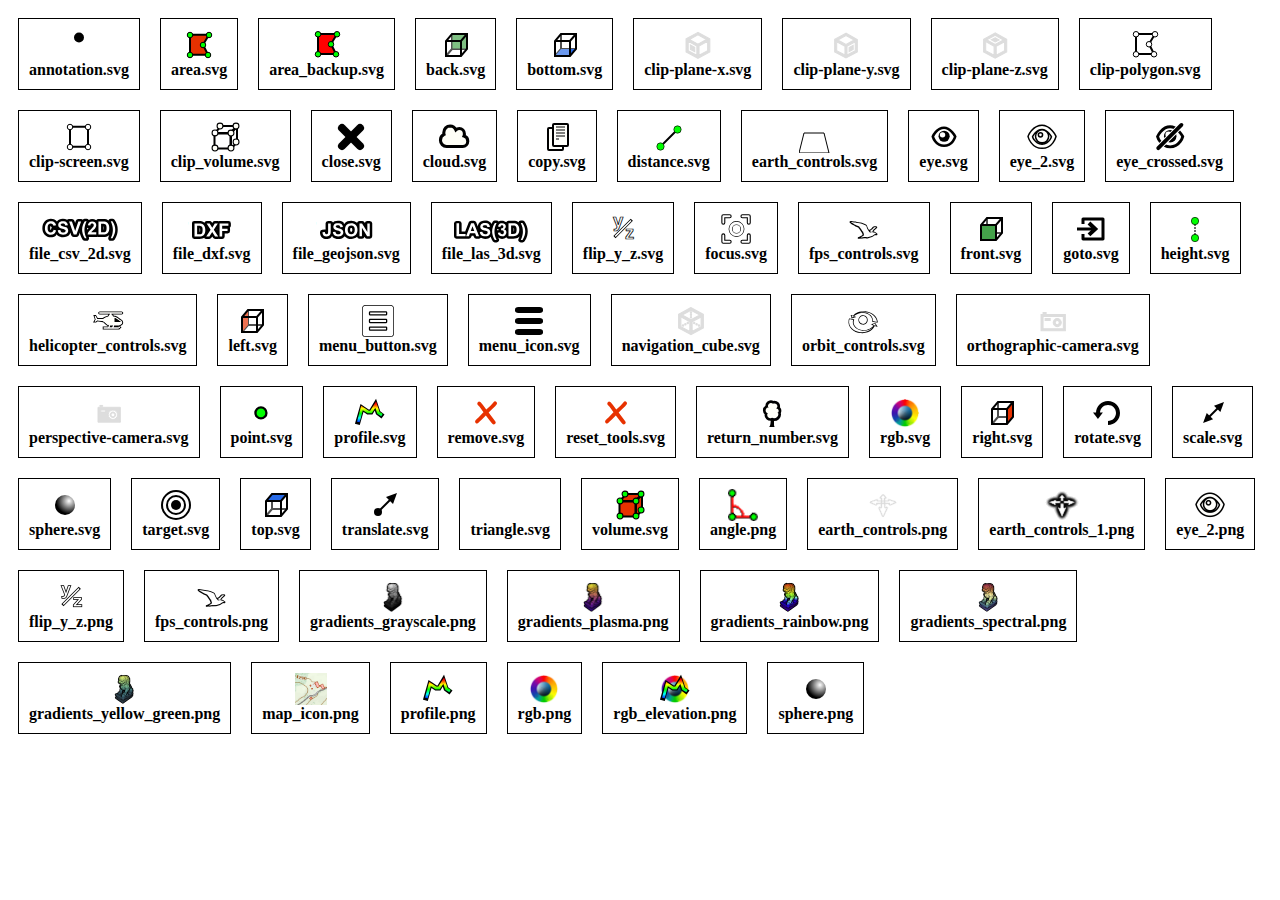
<file: web/static/test/libs/potree/resources/icons/index.html>
<html>
				<head>
					<style>
						.icon_container{
							border: 1px solid black;
							margin: 10px;
							padding: 10px;
						}
					</style>
				</head>
				<body>
					<div id="icons_container">
						
			<span class="icon_container" style="position: relative; float: left">
				<center>
				<img src="annotation.svg" style="height: 32px;"/>
				<div style="font-weight: bold">annotation.svg</div>
				</center>
			</span>
			
			<span class="icon_container" style="position: relative; float: left">
				<center>
				<img src="area.svg" style="height: 32px;"/>
				<div style="font-weight: bold">area.svg</div>
				</center>
			</span>
			
			<span class="icon_container" style="position: relative; float: left">
				<center>
				<img src="area_backup.svg" style="height: 32px;"/>
				<div style="font-weight: bold">area_backup.svg</div>
				</center>
			</span>
			
			<span class="icon_container" style="position: relative; float: left">
				<center>
				<img src="back.svg" style="height: 32px;"/>
				<div style="font-weight: bold">back.svg</div>
				</center>
			</span>
			
			<span class="icon_container" style="position: relative; float: left">
				<center>
				<img src="bottom.svg" style="height: 32px;"/>
				<div style="font-weight: bold">bottom.svg</div>
				</center>
			</span>
			
			<span class="icon_container" style="position: relative; float: left">
				<center>
				<img src="clip-plane-x.svg" style="height: 32px;"/>
				<div style="font-weight: bold">clip-plane-x.svg</div>
				</center>
			</span>
			
			<span class="icon_container" style="position: relative; float: left">
				<center>
				<img src="clip-plane-y.svg" style="height: 32px;"/>
				<div style="font-weight: bold">clip-plane-y.svg</div>
				</center>
			</span>
			
			<span class="icon_container" style="position: relative; float: left">
				<center>
				<img src="clip-plane-z.svg" style="height: 32px;"/>
				<div style="font-weight: bold">clip-plane-z.svg</div>
				</center>
			</span>
			
			<span class="icon_container" style="position: relative; float: left">
				<center>
				<img src="clip-polygon.svg" style="height: 32px;"/>
				<div style="font-weight: bold">clip-polygon.svg</div>
				</center>
			</span>
			
			<span class="icon_container" style="position: relative; float: left">
				<center>
				<img src="clip-screen.svg" style="height: 32px;"/>
				<div style="font-weight: bold">clip-screen.svg</div>
				</center>
			</span>
			
			<span class="icon_container" style="position: relative; float: left">
				<center>
				<img src="clip_volume.svg" style="height: 32px;"/>
				<div style="font-weight: bold">clip_volume.svg</div>
				</center>
			</span>
			
			<span class="icon_container" style="position: relative; float: left">
				<center>
				<img src="close.svg" style="height: 32px;"/>
				<div style="font-weight: bold">close.svg</div>
				</center>
			</span>
			
			<span class="icon_container" style="position: relative; float: left">
				<center>
				<img src="cloud.svg" style="height: 32px;"/>
				<div style="font-weight: bold">cloud.svg</div>
				</center>
			</span>
			
			<span class="icon_container" style="position: relative; float: left">
				<center>
				<img src="copy.svg" style="height: 32px;"/>
				<div style="font-weight: bold">copy.svg</div>
				</center>
			</span>
			
			<span class="icon_container" style="position: relative; float: left">
				<center>
				<img src="distance.svg" style="height: 32px;"/>
				<div style="font-weight: bold">distance.svg</div>
				</center>
			</span>
			
			<span class="icon_container" style="position: relative; float: left">
				<center>
				<img src="earth_controls.svg" style="height: 32px;"/>
				<div style="font-weight: bold">earth_controls.svg</div>
				</center>
			</span>
			
			<span class="icon_container" style="position: relative; float: left">
				<center>
				<img src="eye.svg" style="height: 32px;"/>
				<div style="font-weight: bold">eye.svg</div>
				</center>
			</span>
			
			<span class="icon_container" style="position: relative; float: left">
				<center>
				<img src="eye_2.svg" style="height: 32px;"/>
				<div style="font-weight: bold">eye_2.svg</div>
				</center>
			</span>
			
			<span class="icon_container" style="position: relative; float: left">
				<center>
				<img src="eye_crossed.svg" style="height: 32px;"/>
				<div style="font-weight: bold">eye_crossed.svg</div>
				</center>
			</span>
			
			<span class="icon_container" style="position: relative; float: left">
				<center>
				<img src="file_csv_2d.svg" style="height: 32px;"/>
				<div style="font-weight: bold">file_csv_2d.svg</div>
				</center>
			</span>
			
			<span class="icon_container" style="position: relative; float: left">
				<center>
				<img src="file_dxf.svg" style="height: 32px;"/>
				<div style="font-weight: bold">file_dxf.svg</div>
				</center>
			</span>
			
			<span class="icon_container" style="position: relative; float: left">
				<center>
				<img src="file_geojson.svg" style="height: 32px;"/>
				<div style="font-weight: bold">file_geojson.svg</div>
				</center>
			</span>
			
			<span class="icon_container" style="position: relative; float: left">
				<center>
				<img src="file_las_3d.svg" style="height: 32px;"/>
				<div style="font-weight: bold">file_las_3d.svg</div>
				</center>
			</span>
			
			<span class="icon_container" style="position: relative; float: left">
				<center>
				<img src="flip_y_z.svg" style="height: 32px;"/>
				<div style="font-weight: bold">flip_y_z.svg</div>
				</center>
			</span>
			
			<span class="icon_container" style="position: relative; float: left">
				<center>
				<img src="focus.svg" style="height: 32px;"/>
				<div style="font-weight: bold">focus.svg</div>
				</center>
			</span>
			
			<span class="icon_container" style="position: relative; float: left">
				<center>
				<img src="fps_controls.svg" style="height: 32px;"/>
				<div style="font-weight: bold">fps_controls.svg</div>
				</center>
			</span>
			
			<span class="icon_container" style="position: relative; float: left">
				<center>
				<img src="front.svg" style="height: 32px;"/>
				<div style="font-weight: bold">front.svg</div>
				</center>
			</span>
			
			<span class="icon_container" style="position: relative; float: left">
				<center>
				<img src="goto.svg" style="height: 32px;"/>
				<div style="font-weight: bold">goto.svg</div>
				</center>
			</span>
			
			<span class="icon_container" style="position: relative; float: left">
				<center>
				<img src="height.svg" style="height: 32px;"/>
				<div style="font-weight: bold">height.svg</div>
				</center>
			</span>
			
			<span class="icon_container" style="position: relative; float: left">
				<center>
				<img src="helicopter_controls.svg" style="height: 32px;"/>
				<div style="font-weight: bold">helicopter_controls.svg</div>
				</center>
			</span>
			
			<span class="icon_container" style="position: relative; float: left">
				<center>
				<img src="left.svg" style="height: 32px;"/>
				<div style="font-weight: bold">left.svg</div>
				</center>
			</span>
			
			<span class="icon_container" style="position: relative; float: left">
				<center>
				<img src="menu_button.svg" style="height: 32px;"/>
				<div style="font-weight: bold">menu_button.svg</div>
				</center>
			</span>
			
			<span class="icon_container" style="position: relative; float: left">
				<center>
				<img src="menu_icon.svg" style="height: 32px;"/>
				<div style="font-weight: bold">menu_icon.svg</div>
				</center>
			</span>
			
			<span class="icon_container" style="position: relative; float: left">
				<center>
				<img src="navigation_cube.svg" style="height: 32px;"/>
				<div style="font-weight: bold">navigation_cube.svg</div>
				</center>
			</span>
			
			<span class="icon_container" style="position: relative; float: left">
				<center>
				<img src="orbit_controls.svg" style="height: 32px;"/>
				<div style="font-weight: bold">orbit_controls.svg</div>
				</center>
			</span>
			
			<span class="icon_container" style="position: relative; float: left">
				<center>
				<img src="orthographic-camera.svg" style="height: 32px;"/>
				<div style="font-weight: bold">orthographic-camera.svg</div>
				</center>
			</span>
			
			<span class="icon_container" style="position: relative; float: left">
				<center>
				<img src="perspective-camera.svg" style="height: 32px;"/>
				<div style="font-weight: bold">perspective-camera.svg</div>
				</center>
			</span>
			
			<span class="icon_container" style="position: relative; float: left">
				<center>
				<img src="point.svg" style="height: 32px;"/>
				<div style="font-weight: bold">point.svg</div>
				</center>
			</span>
			
			<span class="icon_container" style="position: relative; float: left">
				<center>
				<img src="profile.svg" style="height: 32px;"/>
				<div style="font-weight: bold">profile.svg</div>
				</center>
			</span>
			
			<span class="icon_container" style="position: relative; float: left">
				<center>
				<img src="remove.svg" style="height: 32px;"/>
				<div style="font-weight: bold">remove.svg</div>
				</center>
			</span>
			
			<span class="icon_container" style="position: relative; float: left">
				<center>
				<img src="reset_tools.svg" style="height: 32px;"/>
				<div style="font-weight: bold">reset_tools.svg</div>
				</center>
			</span>
			
			<span class="icon_container" style="position: relative; float: left">
				<center>
				<img src="return_number.svg" style="height: 32px;"/>
				<div style="font-weight: bold">return_number.svg</div>
				</center>
			</span>
			
			<span class="icon_container" style="position: relative; float: left">
				<center>
				<img src="rgb.svg" style="height: 32px;"/>
				<div style="font-weight: bold">rgb.svg</div>
				</center>
			</span>
			
			<span class="icon_container" style="position: relative; float: left">
				<center>
				<img src="right.svg" style="height: 32px;"/>
				<div style="font-weight: bold">right.svg</div>
				</center>
			</span>
			
			<span class="icon_container" style="position: relative; float: left">
				<center>
				<img src="rotate.svg" style="height: 32px;"/>
				<div style="font-weight: bold">rotate.svg</div>
				</center>
			</span>
			
			<span class="icon_container" style="position: relative; float: left">
				<center>
				<img src="scale.svg" style="height: 32px;"/>
				<div style="font-weight: bold">scale.svg</div>
				</center>
			</span>
			
			<span class="icon_container" style="position: relative; float: left">
				<center>
				<img src="sphere.svg" style="height: 32px;"/>
				<div style="font-weight: bold">sphere.svg</div>
				</center>
			</span>
			
			<span class="icon_container" style="position: relative; float: left">
				<center>
				<img src="target.svg" style="height: 32px;"/>
				<div style="font-weight: bold">target.svg</div>
				</center>
			</span>
			
			<span class="icon_container" style="position: relative; float: left">
				<center>
				<img src="top.svg" style="height: 32px;"/>
				<div style="font-weight: bold">top.svg</div>
				</center>
			</span>
			
			<span class="icon_container" style="position: relative; float: left">
				<center>
				<img src="translate.svg" style="height: 32px;"/>
				<div style="font-weight: bold">translate.svg</div>
				</center>
			</span>
			
			<span class="icon_container" style="position: relative; float: left">
				<center>
				<img src="triangle.svg" style="height: 32px;"/>
				<div style="font-weight: bold">triangle.svg</div>
				</center>
			</span>
			
			<span class="icon_container" style="position: relative; float: left">
				<center>
				<img src="volume.svg" style="height: 32px;"/>
				<div style="font-weight: bold">volume.svg</div>
				</center>
			</span>
			
			<span class="icon_container" style="position: relative; float: left">
				<center>
				<img src="angle.png" style="height: 32px;"/>
				<div style="font-weight: bold">angle.png</div>
				</center>
			</span>
			
			<span class="icon_container" style="position: relative; float: left">
				<center>
				<img src="earth_controls.png" style="height: 32px;"/>
				<div style="font-weight: bold">earth_controls.png</div>
				</center>
			</span>
			
			<span class="icon_container" style="position: relative; float: left">
				<center>
				<img src="earth_controls_1.png" style="height: 32px;"/>
				<div style="font-weight: bold">earth_controls_1.png</div>
				</center>
			</span>
			
			<span class="icon_container" style="position: relative; float: left">
				<center>
				<img src="eye_2.png" style="height: 32px;"/>
				<div style="font-weight: bold">eye_2.png</div>
				</center>
			</span>
			
			<span class="icon_container" style="position: relative; float: left">
				<center>
				<img src="flip_y_z.png" style="height: 32px;"/>
				<div style="font-weight: bold">flip_y_z.png</div>
				</center>
			</span>
			
			<span class="icon_container" style="position: relative; float: left">
				<center>
				<img src="fps_controls.png" style="height: 32px;"/>
				<div style="font-weight: bold">fps_controls.png</div>
				</center>
			</span>
			
			<span class="icon_container" style="position: relative; float: left">
				<center>
				<img src="gradients_grayscale.png" style="height: 32px;"/>
				<div style="font-weight: bold">gradients_grayscale.png</div>
				</center>
			</span>
			
			<span class="icon_container" style="position: relative; float: left">
				<center>
				<img src="gradients_plasma.png" style="height: 32px;"/>
				<div style="font-weight: bold">gradients_plasma.png</div>
				</center>
			</span>
			
			<span class="icon_container" style="position: relative; float: left">
				<center>
				<img src="gradients_rainbow.png" style="height: 32px;"/>
				<div style="font-weight: bold">gradients_rainbow.png</div>
				</center>
			</span>
			
			<span class="icon_container" style="position: relative; float: left">
				<center>
				<img src="gradients_spectral.png" style="height: 32px;"/>
				<div style="font-weight: bold">gradients_spectral.png</div>
				</center>
			</span>
			
			<span class="icon_container" style="position: relative; float: left">
				<center>
				<img src="gradients_yellow_green.png" style="height: 32px;"/>
				<div style="font-weight: bold">gradients_yellow_green.png</div>
				</center>
			</span>
			
			<span class="icon_container" style="position: relative; float: left">
				<center>
				<img src="map_icon.png" style="height: 32px;"/>
				<div style="font-weight: bold">map_icon.png</div>
				</center>
			</span>
			
			<span class="icon_container" style="position: relative; float: left">
				<center>
				<img src="profile.png" style="height: 32px;"/>
				<div style="font-weight: bold">profile.png</div>
				</center>
			</span>
			
			<span class="icon_container" style="position: relative; float: left">
				<center>
				<img src="rgb.png" style="height: 32px;"/>
				<div style="font-weight: bold">rgb.png</div>
				</center>
			</span>
			
			<span class="icon_container" style="position: relative; float: left">
				<center>
				<img src="rgb_elevation.png" style="height: 32px;"/>
				<div style="font-weight: bold">rgb_elevation.png</div>
				</center>
			</span>
			
			<span class="icon_container" style="position: relative; float: left">
				<center>
				<img src="sphere.png" style="height: 32px;"/>
				<div style="font-weight: bold">sphere.png</div>
				</center>
			</span>
			
					</div>
				</body>
			</html>
</file>
